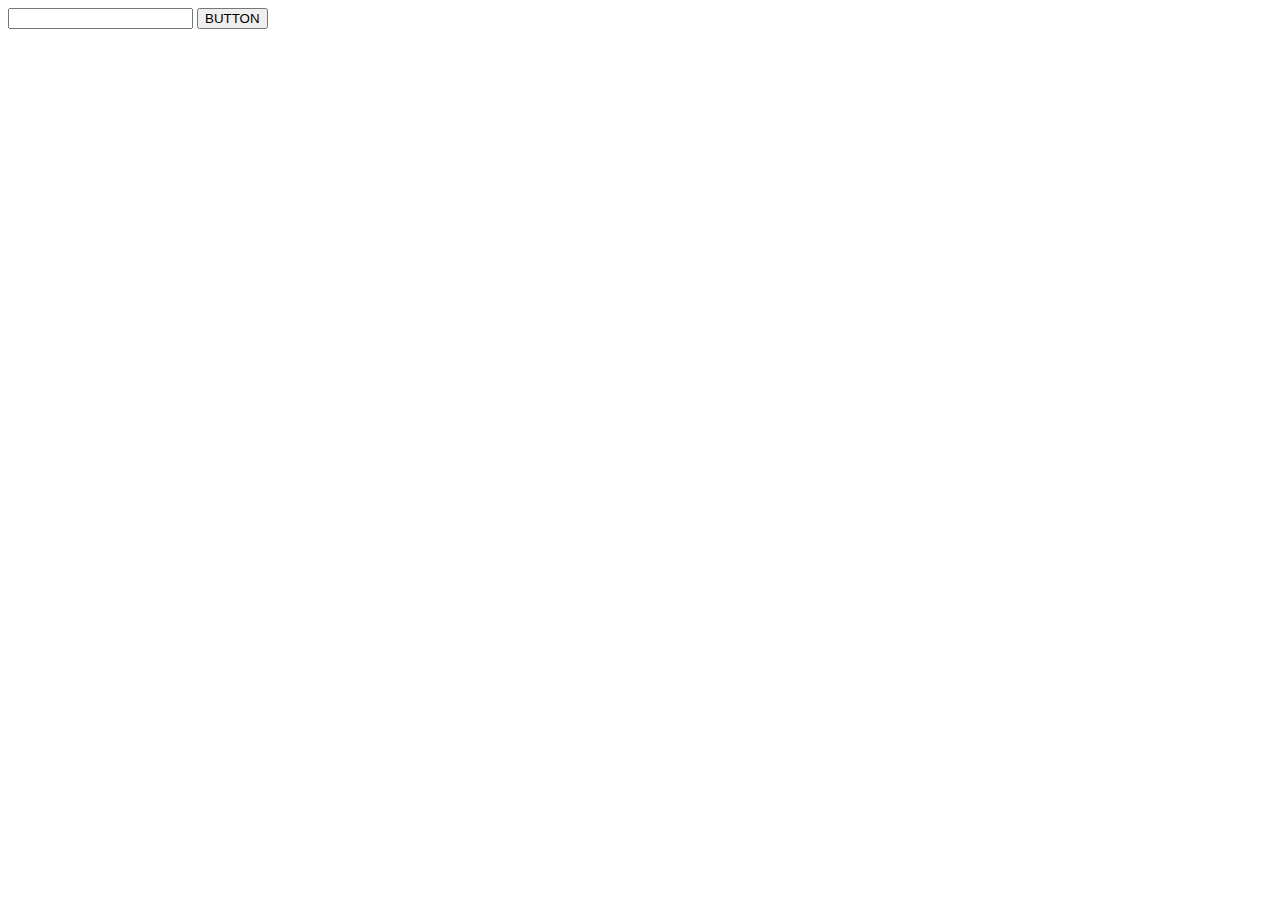
<file: index.html>
<!DOCTYPE html>
<html lang="en">
<head>
    <meta charset="UTF-8">
    <title>Title</title>
</head>
<body>
<div id="parent">
    <input type="text" id="text1"/>
    <button id="button1">BUTTON</button>
</div>
<script>
    console.log('Hello console! - Line 13');

    const inputElement = document.getElementById('text1');
    const buttonElement = document.getElementById('button1');

    inputElement.addEventListener('click', function(e){
        console.log(`The value you entered is ${e.target.value}`);
    });
    inputElement.addEventListener('click', function(e){
        console.log(`The value you entered is ${e.target.value}`);
    })
</script>
</body>
</html>
</file>
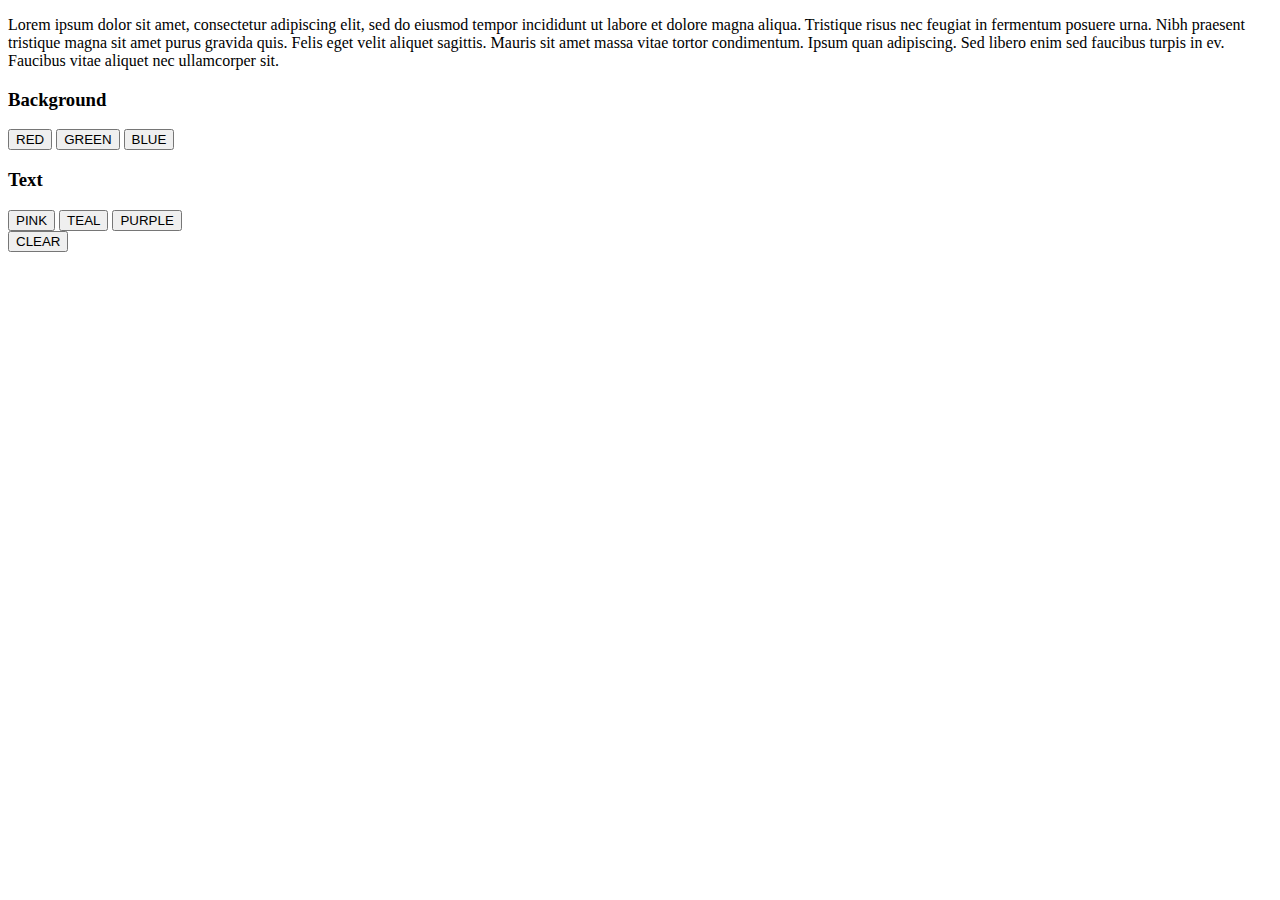
<file: ColorPicker.html>
<!DOCTYPE html>
<html lang="en">
<head>
    <meta charset="UTF-8">
    <title>Title</title>
    <style>
        .red{
            background-color:red;
        }
        .yellow{
            background-color:yellow;
        }
        .orange{
            background-color:orange;
        }
        .grey{
            background-color:grey;
        }
        .green{
            background-color:green;
        }
        .blue{
            background-color:blue;
        }
        .pink{
            color:pink;
        }
        .teal{
            color:teal;
        }
        .purple{
            color:purple;
        }
    </style>
</head>
<body>
<div class="container">
    <div class="content">
        <p> Lorem ipsum dolor sit amet, consectetur adipiscing elit, sed do eiusmod tempor incididunt ut labore et dolore
            magna aliqua. Tristique risus nec feugiat in fermentum posuere urna. Nibh praesent tristique magna sit amet
            purus gravida quis. Felis eget velit aliquet sagittis. Mauris sit amet massa vitae tortor condimentum. Ipsum
            quan adipiscing. Sed libero enim sed faucibus turpis in ev. Faucibus vitae aliquet nec ullamcorper sit.</p>
        <div class="row">
            <h3>Background</h3>
            <button id="1">RED</button>
            <button id="2" >GREEN</button>
            <button id="3">BLUE</button>
        </div>
        <div class="row">
            <h3>Text</h3>
            <button id="4">PINK</button>
            <button id="5">TEAL</button>
            <button id="6">PURPLE</button>
        </div>
        <button id="clear">CLEAR</button>
    </div>
</div>
<script>
    const content = document.querySelector(`.content`);
    const red = document. getElementById('1');
    const green = document. getElementById(`2`);
    const blue = document.getElementById(`3`);
    const pink = document.getElementById(`4`);
    const teal = document.getElementById(`5`);
    const purple = document.getElementById(`6`);
    const clearButton = document. getElementById(`7`)

    red.addEventListener(`click`, function (e){
        content.classList.add(`red`);
    })
    green.addEventListener(`click`, function (e){
        content.classList.add(`green`);
    })
    blue.addEventListener(`click`, function (e){
        content.classList.add(`blue`);
    })
    pink.addEventListener(`click`, function (e){
        content.classList.add(`pink`);
    })
    teal.addEventListener(`click`, function (e){
        content.classList.add(`teal`);
    })
    purple.addEventListener(`click`, function (e){
        content.classList.add(`purple`);
    })
    function removeBGColor(){
        content.classList.remove('red');
        content.classList.remove('green');
        content.classList.remove('blue');
    }

    function removeTextColor(){
        content.classList.remove('pink');
        content.classList.remove('teal');
        content.classList.remove('purple');
    }
</script>
</body>
</html>
</file>
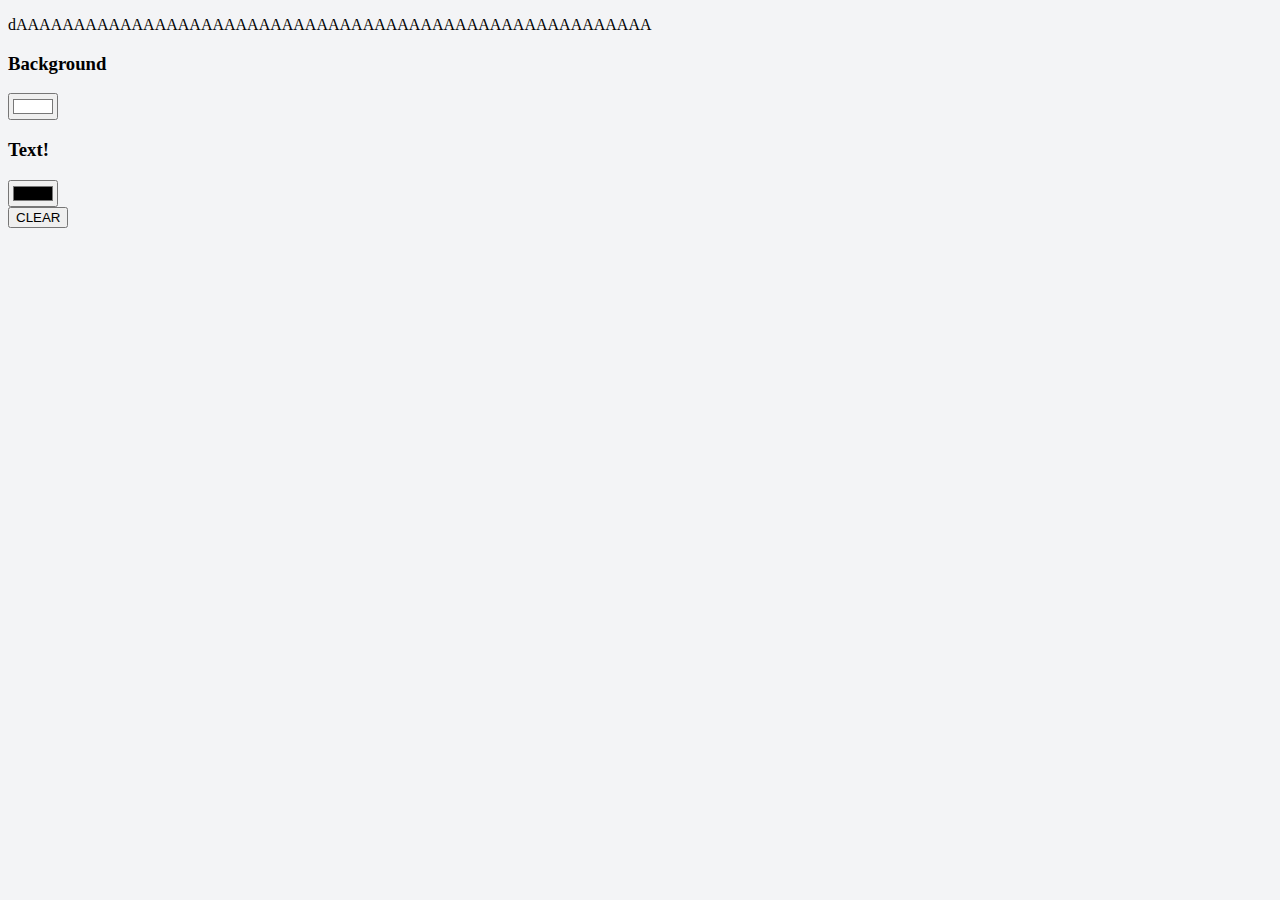
<file: ColorPicker2.html>
<!DOCTYPE html>
<html lang="en">
<head>
    <meta charset="UTF-8">
    <title>Updated Color Picker</title>
    <link rel="stylesheet" href="style.css">
</head>
<body>
<div class="container">
    <div class="content">
        <p>dAAAAAAAAAAAAAAAAAAAAAAAAAAAAAAAAAAAAAAAAAAAAAAAAAAAAAAA</p>
        <div class="row">
            <h3>Background</h3>
            <input type="color" id="bg" value="#FFFFFF">
        </div>
        <div class="row">
            <h3>Text!</h3>
            <input type="color" id="txt">
        </div>
        <button id="clear">CLEAR</button>
    </div>
</div>

<script>
    const content = document.querySelector('.content');
    const bg = document.getElementById('bg');
    const txt = document.getElementById('txt');
    const clear = document.getElementById('clear');


    bg.addEventListener('change', function(e){
        content.style.backgroundColor = e.target.value;
    });

    txt.addEventListener('change', function(e){
        content.style.color =e.target.value;
    });

    clear.addEventListener('click', function(e){
        content.style.backgroundColor = 'white';
        bg.value = '#FFFFFF';
        content.style.color = 'black';
        txt.value = '#000000';
    });


</script>
</body>
</html>
</file>
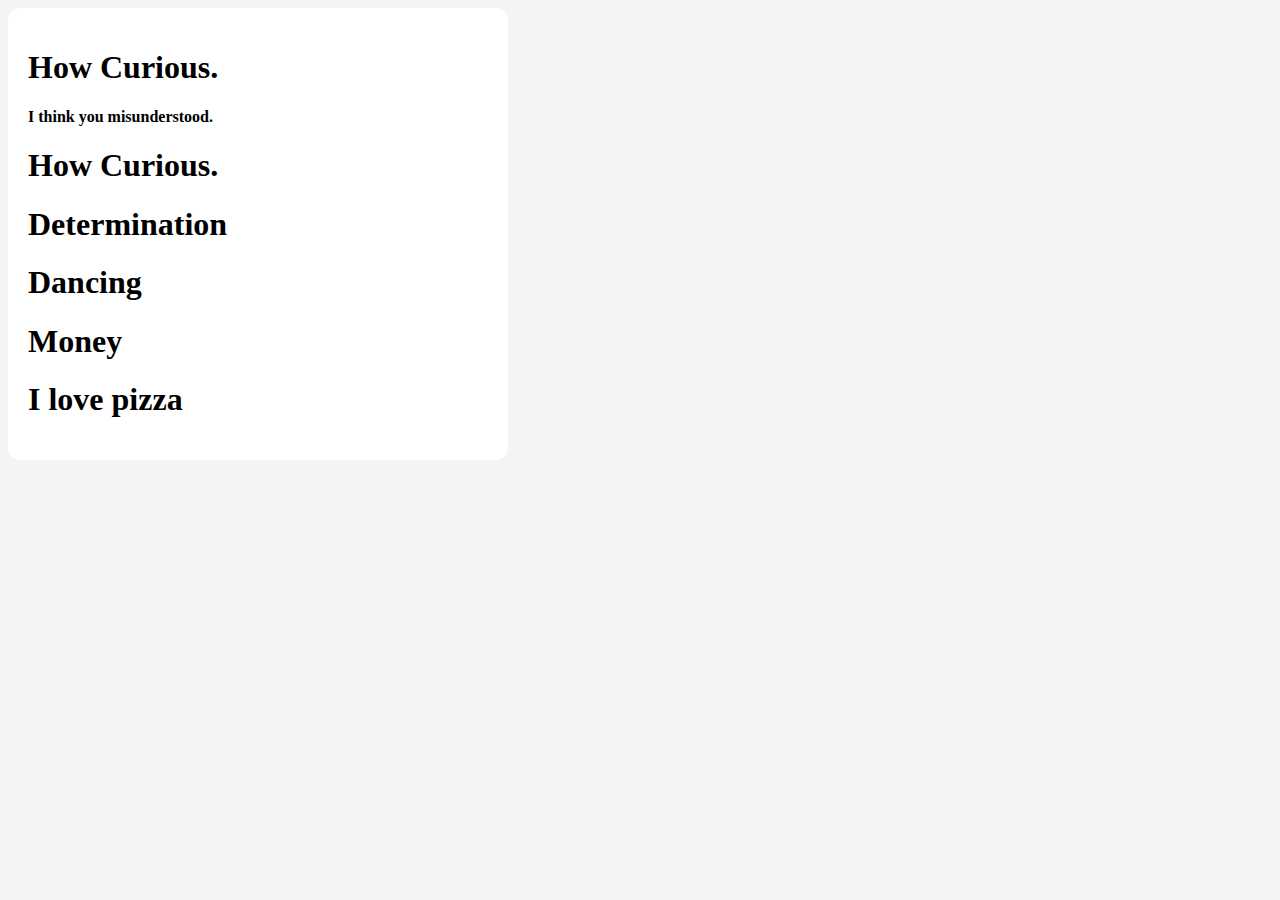
<file: InsertPractice.html>
<!DOCTYPE html>
<html lang="en">
<head>
    <meta charset="UTF-8">
    <title>Title</title>
    <link rel="stylesheet" href="notesstyle.css">
</head>
<body>
<div class="container">
    <div class="content">
        <h3>What is this?</h3>
        <h4>I don't want this</h4>
    </div>
</div>
<script>
    const content = document.querySelector(`.content`);
    //Replace contents of a html tag using innerHTML
    content.innerHTML = `<h1 id="lose">How Curious.</h1><h4>I think you misunderstood.</h4>`;

    //add a new element in addition to existing elements
    const chara = document.createElement(`h1`);
    chara.innerHTML = 'How Curious.';
    content.appendChild(chara);

    const Frisk = document.createElement(`h1`);
    Frisk.innerHTML = 'Determination';
    content.appendChild(Frisk);

    const Kris = document.createElement(`h1`);
    Kris.innerHTML = 'Dancing';
    content.appendChild(Kris);

    const Spam = document.createElement(`h1`);
    Spam.innerHTML = 'Money';
    content.appendChild(Spam);

    //put this at the top to existing elements
    const food = document.createElement('h1');
    food.innerHTML = 'I love pizza';
    content.insertAdjacentElement('beforeend', food);

    //to remove an element
    const unwantedElement = document.querySelector('.gone');
    unwantedElement.remove();

</script>
</body>
</html>
</file>
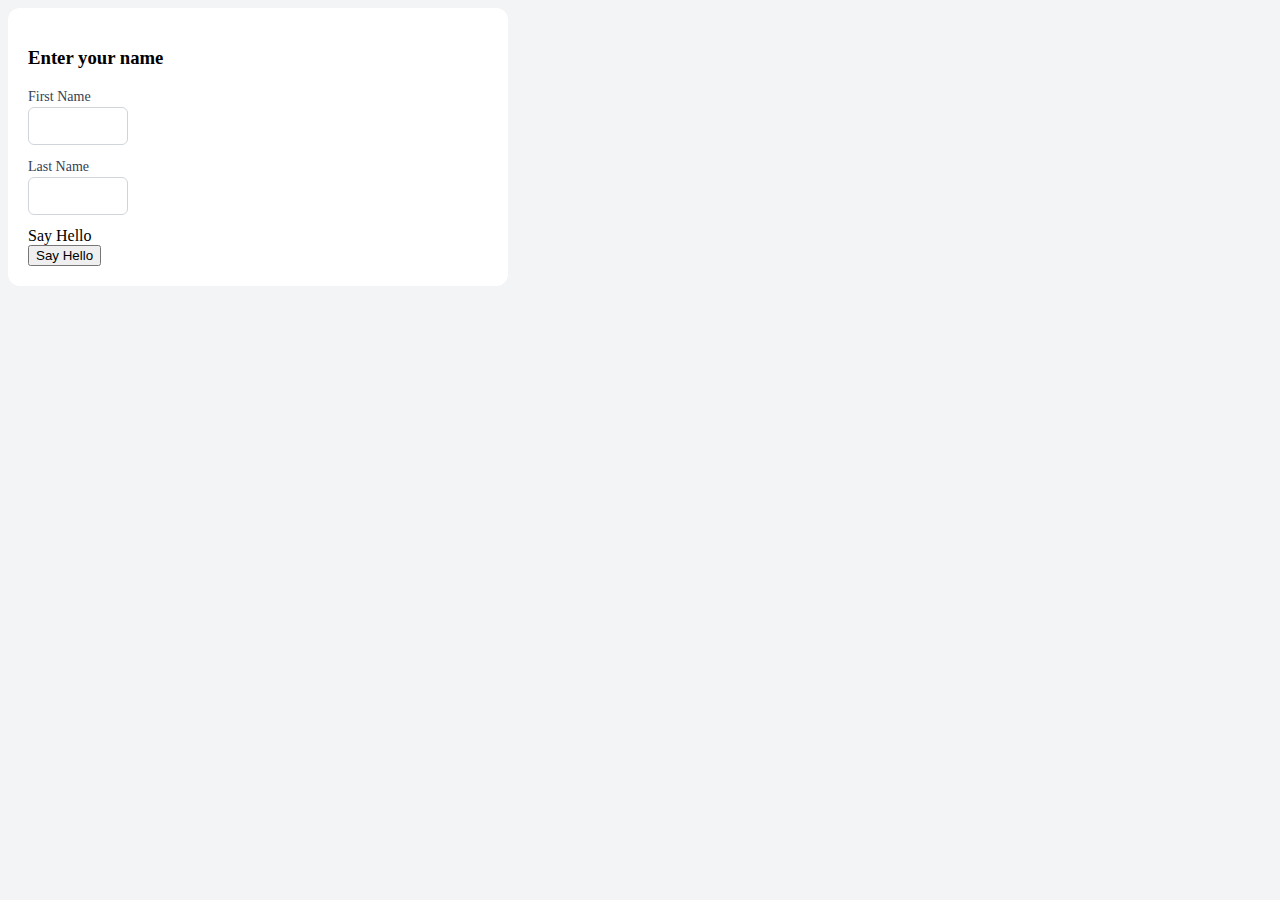
<file: Names.html>
<!DOCTYPE html>
<html lang="en">
<head>
    <meta charset="UTF-8">
    <title>Title</title>
    <link rel="stylesheet" href="notesstyle.css">
</head>
<body>
<div class="container">
    <div class="content">
        <h3>Enter your name</h3>
        <div class="row">
            <div>
                <label for="first-name">First Name</label>
                <input type="text" id="first-name" name="first-name" style="width: 100px;">
                <label for="last-name">Last Name</label>
                <input type="text" id="last-name" name="last-name" style="width: 100px;">
                <div class="row">Say Hello</div>
                <button id="name-button">Say Hello</button>
            </div>
        </div>
        <div id="names"></div>
    </div>
</div>

<script>
    const firstNameInput = document.getElementById('first-name');
    const lastNameInput = document.getElementById('last-name');
    const button = document.getElementById('name-button');
    names = document.getElementById(`names`);

    button.addEventListener('click', handleName);

    function handleName(event) {

        event.preventDefault();

        const firstName = firstNameInput.value;
        const lastName = lastNameInput.value;

        const message = document.createElement('p');

        message.innerText = `Hello, ${firstName} ${lastName}!`;

       names.insertAdjacentElement("afterbegin", message);

        firstNameInput.value = '';
        lastNameInput.value = '';
    }
</script>
</body>
</html>
</file>
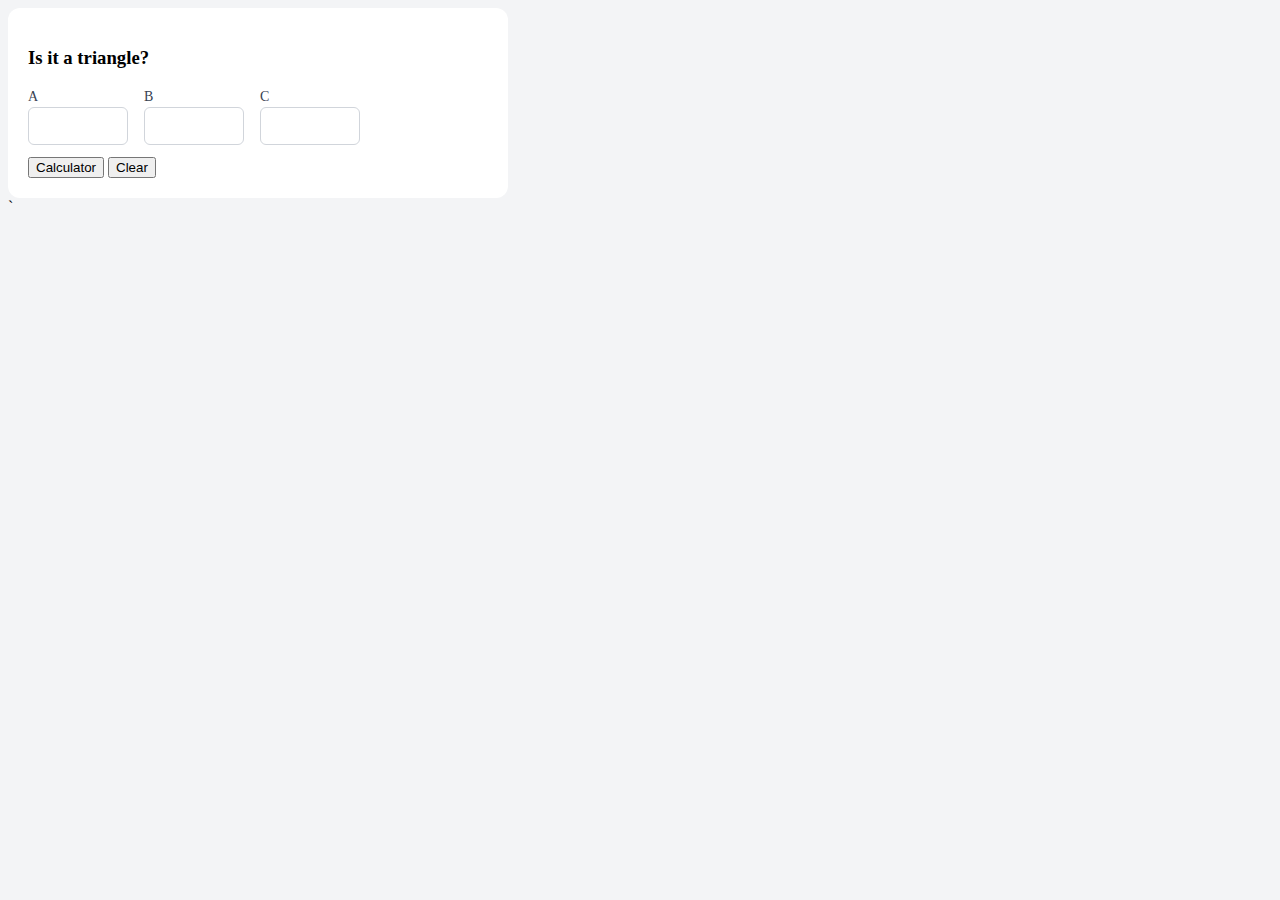
<file: notes.html>
<!DOCTYPE html>
<html lang="en">
<head>
  <meta charset="UTF-8">
  <title>Triangle?</title>
  <link rel="stylesheet" href="notesstyle.css">
  <style>
    .hidden{
      display:none;
    }
  </style>
</head>
<body>
<div class="container">
  <div class="content">
    <h3>Is it a triangle?</h3>
    <div class="row">
      <div>
        <label for="a">A</label>
        <input type="text" id="a" name="a" style="width: 100px;">
      </div>
      <div>
        <label for="b">B</label>
        <input type="text" id="b" name="b" style="width: 100px;">
      </div>
      <div>
        <label for="c">C</label>
        <input type="text" id="c" name="c" style="width: 100px;">
      </div>
    </div>
    <button id="calc">Calculator</button>
    <button id="clear">Clear</button>
    <p class="hidden"></p>
  </div>
</div>
<script>
  const a = document.getElementById('a');
  const b = document.getElementById('b');
  const c = document.getElementById('c');
  const ans = document.querySelector('p');
  firstName.addEventListener('change', function(e){
    let first = firstName.value;
    let last = lastName.value;
    let fullName = `Hello ${first} ${last}!`;
    full.textContent = fullName;
  });
  const calculateButton = document.getElementById('calc');
  const clearButton = document.getElementById('clear');

  function checkIsTri(nun1, nun2, nun3){
    let sideAB = (nun1 + nun2) >nun3;
    let sideAC = (nun1 + nun2) >nun3;
    let sideBC = (nun1 + nun2) >nun3;

    if (sideAB && sideAC && sideBC) {
      return true;
    }
    return false;
  }


  calculateButton.addEventListener('click', function(e){
    let sideA = +a.value;
    let sideB = +b.value;
    let sideC = +c.value;
    ans.classList.remove("hidden");
    if(!checkIsValid(sideA) || !checkIsValid(sideB) || !checkIsValid(sideC)){
      ans.textContent = 'Invalid Inputs';
      return;
    }

    if(checkIsTri(sideA, sideB, sideC)){
      ans.textContent = 'Yes, this makes a valid triangle'
      return;
    }
    ans.textContent = "Inputs do NOT create a valid triangle"
  })

  function checkIsValid(num){
    if (isNaN(num)){
      return false
    }
    if (num <= 0){
      return false
    }
    return true
  }

  clearButton.addEventListener('click', function(e){
    a.value = " ";
    b.value = " ";
    c.value = " ";
    ans.textContent = "";
    ans.classList.add("hidden");
  })
</script>
`


</body>
</html>
</file>
<file: style.css>
*{
    box-sizing: border-box;
}
body{
    background: #f3f4f6;
}

label {
    display: block;
}
</file>
<file: notesstyle.css>
*{
    box-sizing: border-box;
}
body{
    background: #f3f4f6;
}

label {
    display: block;
    line-height: 1.25rem;
    font-weight: 500;
    font-size: 14px;
    color: #374151;
}

input[type="text"], textarea, select{
    font-size: .875rem;
    line-height: 1.25rem;
    border: 1px solid #d1d5db;
    border-radius: 6px;
    padding: 8px 12px;
    margin-bottom: 12px;
    color: #374151;
}
fieldset{
    border: 1px solid #d1d5db;
    border-radius: 6px;
    width: fit-content;
    margin-bottom: 16px;
    padding: 12px;
}


fieldset legend{
    font-size: 14px;
    color: #374151;
}

input[type="checkbox"]{
    display: inline-block;
}

input[type="checkbox"] ~ label, input[type="radio"] ~ label {
    display: inline;
}

section{
    margin-bottom: 16px;
}

section header{
    margin-bottom: 8px;
}

.row {
    display: flex;
    gap: 16px;
}


.container{
    max-width: 1300px;
    margin: 0 auto;
}

.content{
    box-shadow: 0 1px 3px 0 rgba(0 0 0  0.1), 0 1px 2px -1px rgba(0 0 0  0.1);
    background: white;
    padding: 20px;
    border-radius: 12px;
    width: 500px;
}
.center{
    display: flex;
    justify-content: center;
    align-items: center;
}
</file>
